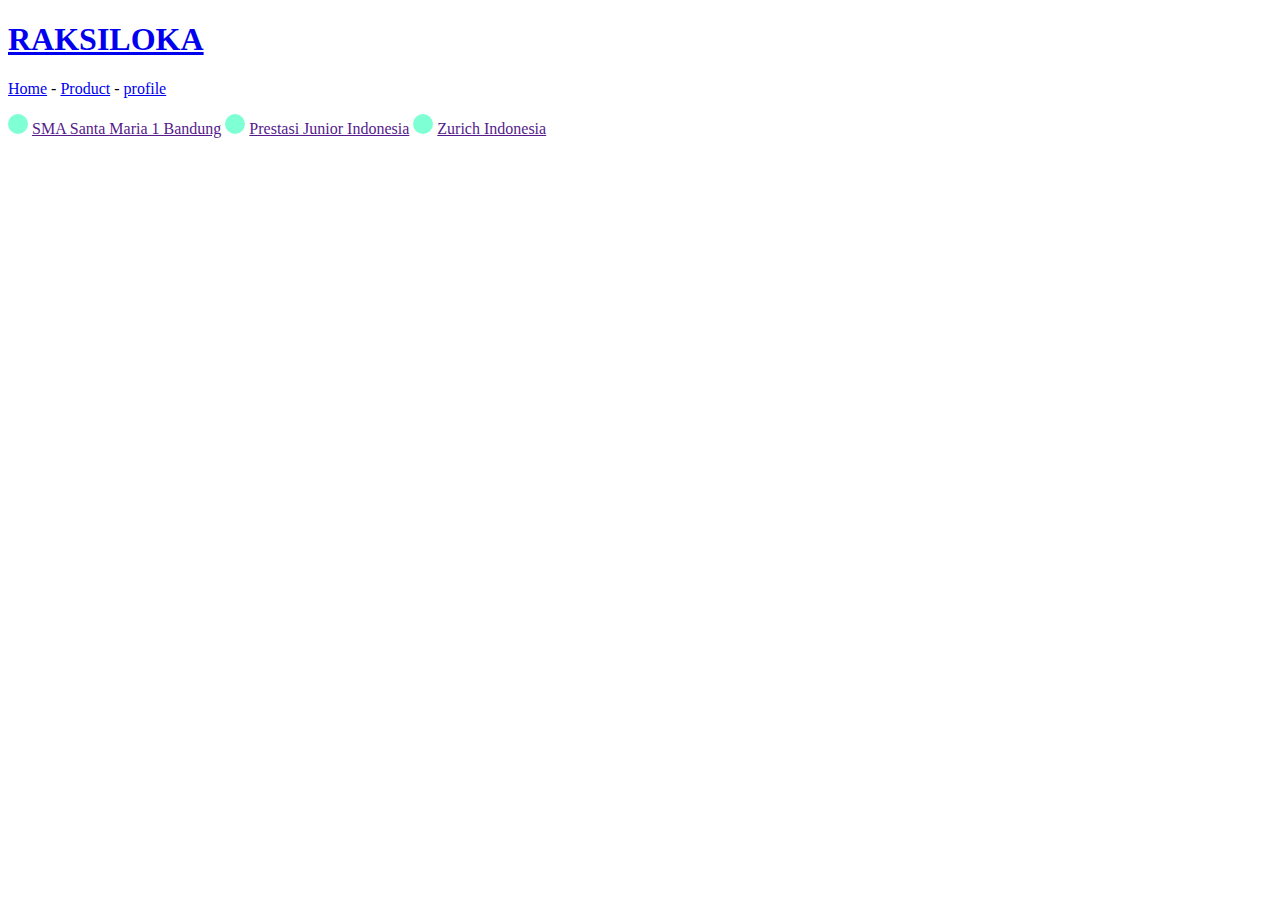
<file: SC/index.html>
<!DOCTYPE html>
<html lang="en">
<head>
    <meta charset="UTF-8">
    <meta name="viewport" content="width=device-width, initial-scale=1.0">
    <title>Raksiloka</title>
    <link rel="stylesheet" type="text/css" href="index.css" />
</head>
<body>
    <section class="homepage">
        <div class="master">
            <h1 class="master-title"><a target="_blank" href="https://www.instagram.com/raksilokasc">RAKSILOKA</a></h1>
            <p><a href="home/">Home</a> - <a href="product/">Product</a> - <a href="profile/">profile</a></p>
        </div>
        <div class="socmed">
            <span>
                <span class="circ"></span>
                <!-- <img src="" alt=""> -->
                <a target="_blank" href="">SMA Santa Maria 1 Bandung</a>
            </span>
            <span>
                <span class="circ"></span>
                <!-- <img src="" alt=""> -->
                <a target="_blank" href="">Prestasi Junior Indonesia</a>
            </span>
            <span>
                <span class="circ"></span>
                <!-- <img src="" alt=""> -->
                <a target="_blank" href="">Zurich Indonesia</a>
            </span>
        </div>
    </section>
</body>
</html>
</file>
<file: SC/index.css>
div {
    align-items: center;
    margin: auto auto;
}

.circ {
    background-color: aquamarine;
    width: 20px;
    height: 20px;
    border-radius: 10px;
    display: inline-block;
}
</file>
